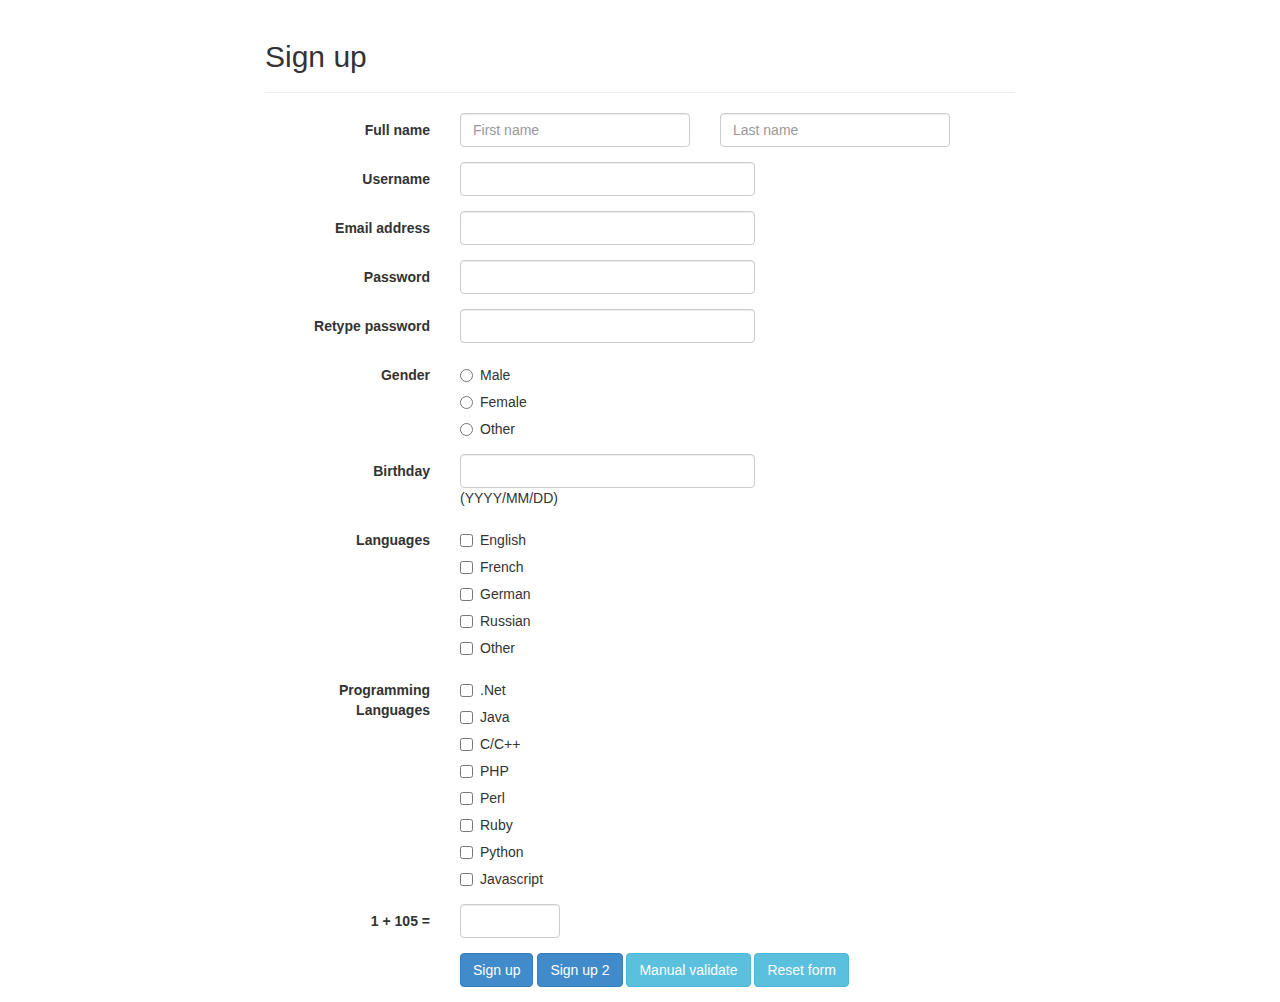
<file: third-party/demo/index.html>
<!DOCTYPE html>
<html>
<head>
    <title>BootstrapValidator demo</title>

    <link rel="stylesheet" href="../vendor/bootstrap/css/bootstrap.css"/>
    <link rel="stylesheet" href="../dist/css/bootstrapValidator.css"/>

    <!-- Include the FontAwesome CSS if you want to use feedback icons provided by FontAwesome -->
    <!--<link rel="stylesheet" href="http://netdna.bootstrapcdn.com/font-awesome/4.0.3/css/font-awesome.css" />-->

    <script type="text/javascript" src="../vendor/jquery/jquery-1.10.2.min.js"></script>
    <script type="text/javascript" src="../vendor/bootstrap/js/bootstrap.min.js"></script>
    <script type="text/javascript" src="../dist/js/bootstrapValidator.js"></script>
</head>
<body>
    <div class="container">
        <div class="row">
            <!-- form: -->
            <section>
                <div class="col-lg-8 col-lg-offset-2">
                    <div class="page-header">
                        <h2>Sign up</h2>
                    </div>

                    <form id="defaultForm" method="post" class="form-horizontal" action="target.php">
                        <div class="form-group">
                            <label class="col-lg-3 control-label">Full name</label>
                            <div class="col-lg-4">
                                <input type="text" class="form-control" name="firstName" placeholder="First name" />
                            </div>
                            <div class="col-lg-4">
                                <input type="text" class="form-control" name="lastName" placeholder="Last name" />
                            </div>
                        </div>

                        <div class="form-group">
                            <label class="col-lg-3 control-label">Username</label>
                            <div class="col-lg-5">
                                <input type="text" class="form-control" name="username" />
                            </div>
                        </div>

                        <div class="form-group">
                            <label class="col-lg-3 control-label">Email address</label>
                            <div class="col-lg-5">
                                <input type="text" class="form-control" name="email" />
                            </div>
                        </div>

                        <div class="form-group">
                            <label class="col-lg-3 control-label">Password</label>
                            <div class="col-lg-5">
                                <input type="password" class="form-control" name="password" />
                            </div>
                        </div>

                        <div class="form-group">
                            <label class="col-lg-3 control-label">Retype password</label>
                            <div class="col-lg-5">
                                <input type="password" class="form-control" name="confirmPassword" />
                            </div>
                        </div>

                        <div class="form-group">
                            <label class="col-lg-3 control-label">Gender</label>
                            <div class="col-lg-5">
                                <div class="radio">
                                    <label>
                                        <input type="radio" name="gender" value="male" /> Male
                                    </label>
                                </div>
                                <div class="radio">
                                    <label>
                                        <input type="radio" name="gender" value="female" /> Female
                                    </label>
                                </div>
                                <div class="radio">
                                    <label>
                                        <input type="radio" name="gender" value="other" /> Other
                                    </label>
                                </div>
                            </div>
                        </div>

                        <div class="form-group">
                            <label class="col-lg-3 control-label">Birthday</label>
                            <div class="col-lg-5">
                                <input type="text" class="form-control" name="birthday" /> (YYYY/MM/DD)
                            </div>
                        </div>

                        <div class="form-group">
                            <label class="col-lg-3 control-label">Languages</label>
                            <div class="col-lg-5">
                                <div class="checkbox">
                                    <label>
                                        <input type="checkbox" name="languages[]" value="english" /> English
                                    </label>
                                </div>
                                <div class="checkbox">
                                    <label>
                                        <input type="checkbox" name="languages[]" value="french" /> French
                                    </label>
                                </div>
                                <div class="checkbox">
                                    <label>
                                        <input type="checkbox" name="languages[]" value="german" /> German
                                    </label>
                                </div>
                                <div class="checkbox">
                                    <label>
                                        <input type="checkbox" name="languages[]" value="russian" /> Russian
                                    </label>
                                </div>
                                <div class="checkbox">
                                    <label>
                                        <input type="checkbox" name="languages[]" value="other" /> Other
                                    </label>
                                </div>
                            </div>
                        </div>

                        <div class="form-group">
                            <label class="col-lg-3 control-label">Programming Languages</label>
                            <div class="col-lg-5">
                                <div class="checkbox">
                                    <label>
                                        <input type="checkbox" name="programs[]" value="net" /> .Net
                                    </label>
                                </div>
                                <div class="checkbox">
                                    <label>
                                        <input type="checkbox" name="programs[]" value="java" /> Java
                                    </label>
                                </div>
                                <div class="checkbox">
                                    <label>
                                        <input type="checkbox" name="programs[]" value="c" /> C/C++
                                    </label>
                                </div>
                                <div class="checkbox">
                                    <label>
                                        <input type="checkbox" name="programs[]" value="php" /> PHP
                                    </label>
                                </div>
                                <div class="checkbox">
                                    <label>
                                        <input type="checkbox" name="programs[]" value="perl" /> Perl
                                    </label>
                                </div>
                                <div class="checkbox">
                                    <label>
                                        <input type="checkbox" name="programs[]" value="ruby" /> Ruby
                                    </label>
                                </div>
                                <div class="checkbox">
                                    <label>
                                        <input type="checkbox" name="programs[]" value="python" /> Python
                                    </label>
                                </div>
                                <div class="checkbox">
                                    <label>
                                        <input type="checkbox" name="programs[]" value="javascript" /> Javascript
                                    </label>
                                </div>
                            </div>
                        </div>

                        <div class="form-group">
                            <label class="col-lg-3 control-label" id="captchaOperation"></label>
                            <div class="col-lg-2">
                                <input type="text" class="form-control" name="captcha" />
                            </div>
                        </div>

                        <div class="form-group">
                            <div class="col-lg-9 col-lg-offset-3">
                                <button type="submit" class="btn btn-primary" name="signup" value="Sign up">Sign up</button>
                                <button type="submit" class="btn btn-primary" name="signup2" value="Sign up 2">Sign up 2</button>
                                <button type="button" class="btn btn-info" id="validateBtn">Manual validate</button>
                                <button type="button" class="btn btn-info" id="resetBtn">Reset form</button>
                            </div>
                        </div>
                    </form>
                </div>
            </section>
            <!-- :form -->
        </div>
    </div>

<script type="text/javascript">
$(document).ready(function() {
    // Generate a simple captcha
    function randomNumber(min, max) {
        return Math.floor(Math.random() * (max - min + 1) + min);
    };
    $('#captchaOperation').html([randomNumber(1, 100), '+', randomNumber(1, 200), '='].join(' '));

    $('#defaultForm').bootstrapValidator({
//        live: 'disabled',
        message: 'This value is not valid',
        feedbackIcons: {
            valid: 'glyphicon glyphicon-ok',
            invalid: 'glyphicon glyphicon-remove',
            validating: 'glyphicon glyphicon-refresh'
        },
        fields: {
            firstName: {
                group: '.col-lg-4',
                validators: {
                    notEmpty: {
                        message: 'The first name is required and cannot be empty'
                    }
                }
            },
            lastName: {
                group: '.col-lg-4',
                validators: {
                    notEmpty: {
                        message: 'The last name is required and cannot be empty'
                    }
                }
            },
            username: {
                message: 'The username is not valid',
                validators: {
                    notEmpty: {
                        message: 'The username is required and cannot be empty'
                    },
                    stringLength: {
                        min: 6,
                        max: 30,
                        message: 'The username must be more than 6 and less than 30 characters long'
                    },
                    regexp: {
                        regexp: /^[a-zA-Z0-9_\.]+$/,
                        message: 'The username can only consist of alphabetical, number, dot and underscore'
                    },
                    remote: {
                        type: 'POST',
                        url: 'remote.php',
                        message: 'The username is not available'
                    },
                    different: {
                        field: 'password,confirmPassword',
                        message: 'The username and password cannot be the same as each other'
                    }
                }
            },
            email: {
                validators: {
                    emailAddress: {
                        message: 'The input is not a valid email address'
                    }
                }
            },
            password: {
                validators: {
                    notEmpty: {
                        message: 'The password is required and cannot be empty'
                    },
                    identical: {
                        field: 'confirmPassword',
                        message: 'The password and its confirm are not the same'
                    },
                    different: {
                        field: 'username',
                        message: 'The password cannot be the same as username'
                    }
                }
            },
            confirmPassword: {
                validators: {
                    notEmpty: {
                        message: 'The confirm password is required and cannot be empty'
                    },
                    identical: {
                        field: 'password',
                        message: 'The password and its confirm are not the same'
                    },
                    different: {
                        field: 'username',
                        message: 'The password cannot be the same as username'
                    }
                }
            },
            birthday: {
                validators: {
                    date: {
                        format: 'YYYY/MM/DD',
                        message: 'The birthday is not valid'
                    }
                }
            },
            gender: {
                validators: {
                    notEmpty: {
                        message: 'The gender is required'
                    }
                }
            },
            'languages[]': {
                validators: {
                    notEmpty: {
                        message: 'Please specify at least one language you can speak'
                    }
                }
            },
            'programs[]': {
                validators: {
                    choice: {
                        min: 2,
                        max: 4,
                        message: 'Please choose 2 - 4 programming languages you are good at'
                    }
                }
            },
            captcha: {
                validators: {
                    callback: {
                        message: 'Wrong answer',
                        callback: function(value, validator) {
                            var items = $('#captchaOperation').html().split(' '), sum = parseInt(items[0]) + parseInt(items[2]);
                            return value == sum;
                        }
                    }
                }
            }
        }
    });

    // Validate the form manually
    $('#validateBtn').click(function() {
        $('#defaultForm').bootstrapValidator('validate');
    });

    $('#resetBtn').click(function() {
        $('#defaultForm').data('bootstrapValidator').resetForm(true);
    });
});
</script>
</body>
</html>
</file>
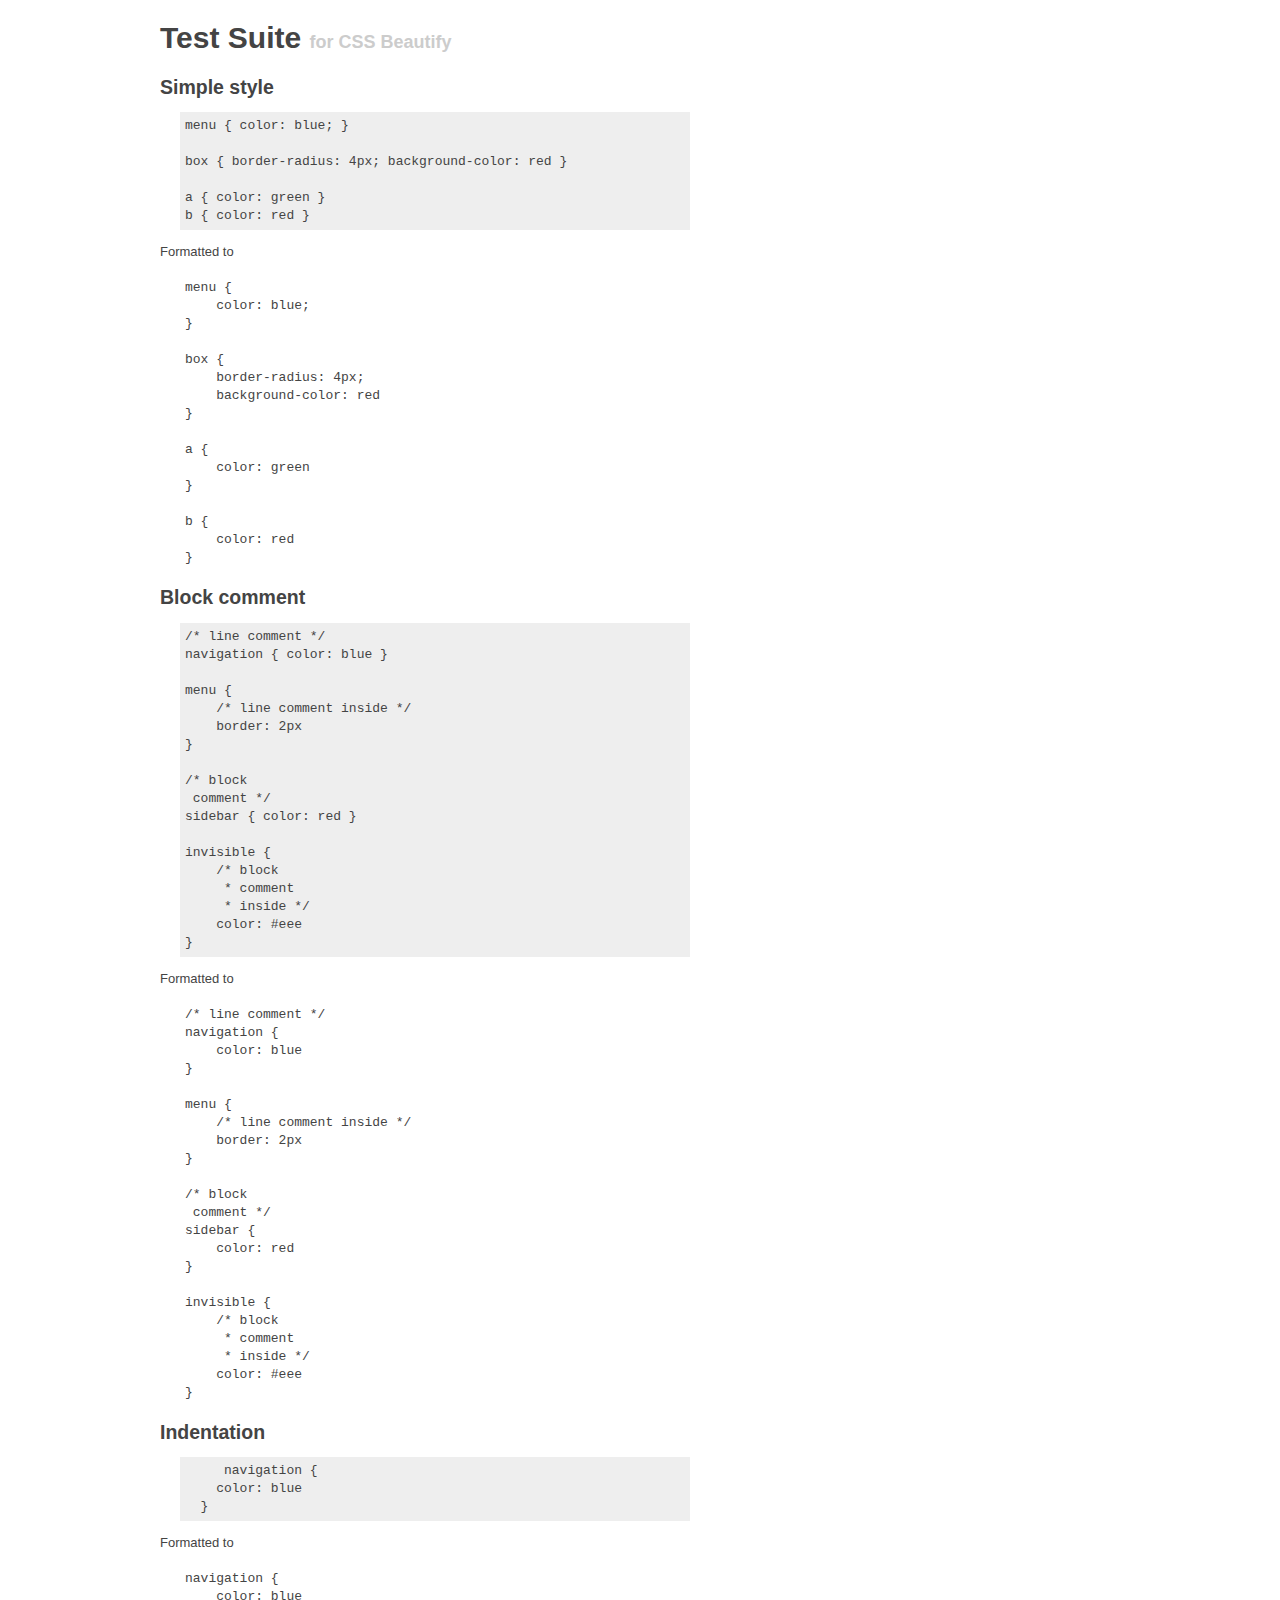
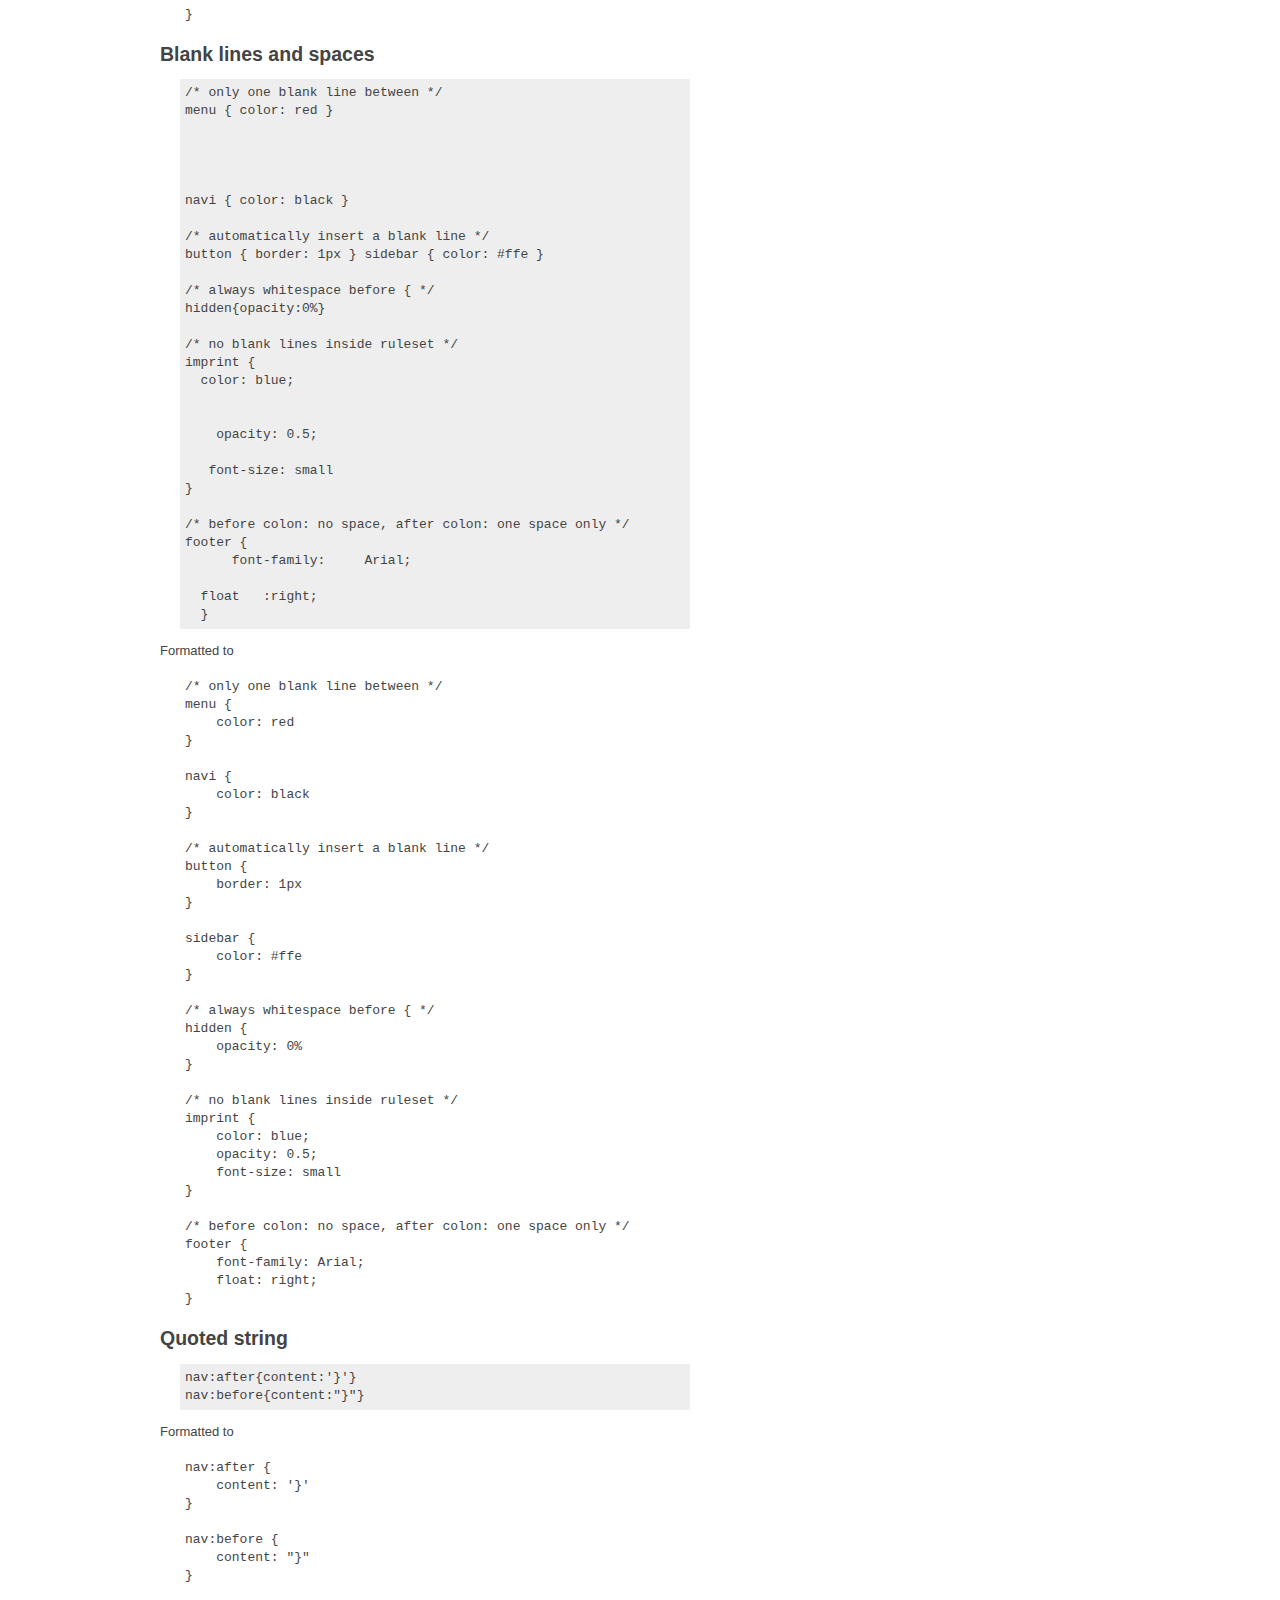
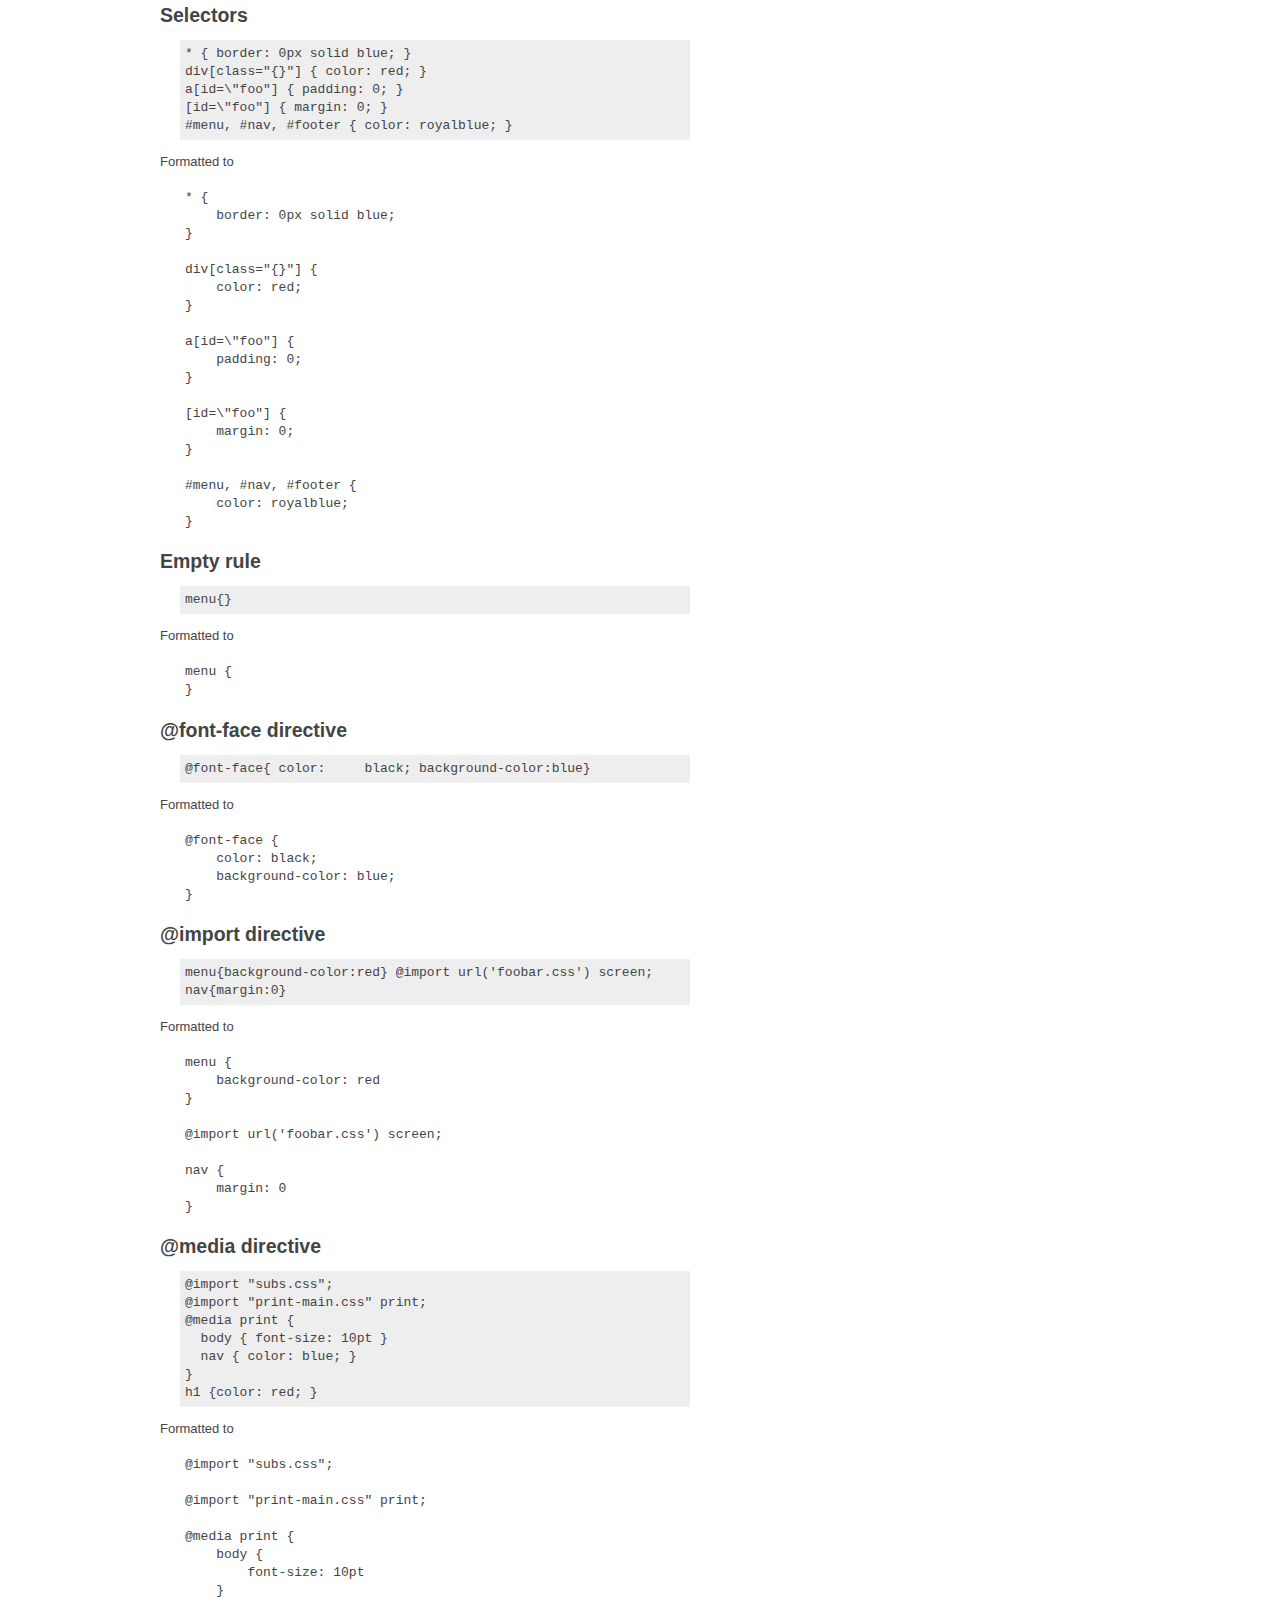
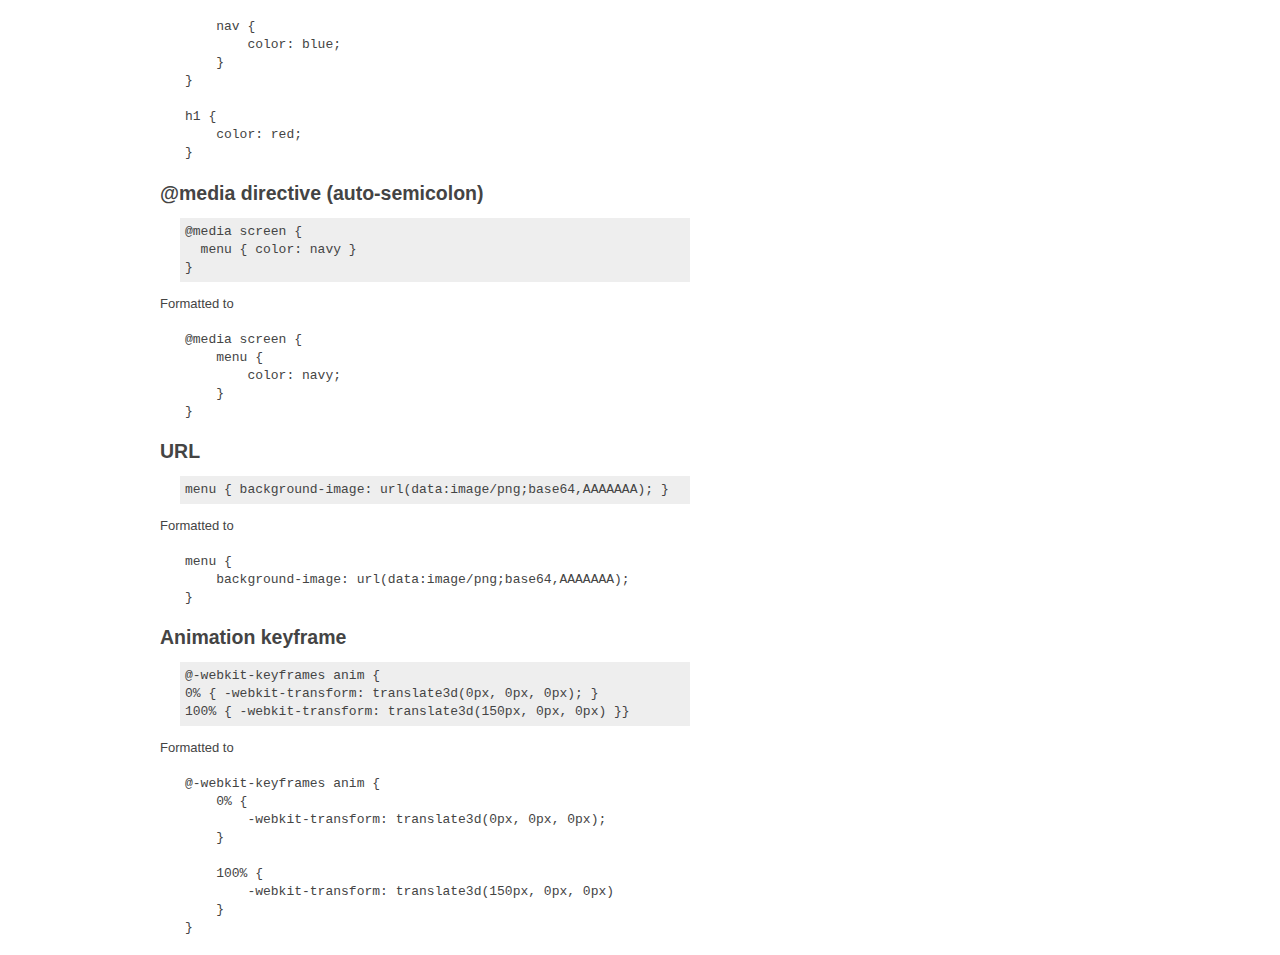
<file: admin/assets/plugins/cssbeautify/test/index.html>
<!DOCTYPE html>
<html lang="en">
<head>
<meta charset="utf-8">
<title>Test Suite for CSS Beautify</title>
<link rel="stylesheet" type="text/css" href="../assets/style.css"/>
<script src="../cssbeautify.js" charset="utf-8"></script>
<script src="test.js" charset="utf-8"></script>
<script src="runner.js" charset="utf-8"></script>
<style>
pre {
    margin-left: 20px;
    padding: 5px;
    display: block;
    width: 500px;
}

.source {
    background-color: #eee;
}

.ref {
    border: 1px solid blue;
}

.result {
    border: 1px solid red;
}

.fail {
    color: red;
}
</style>
</head>
<body>

<div class="container">

<h1>Test Suite <small>for CSS Beautify</small></h1>

<div id="result">
</div>

<script>
window.onload = executeBrowser();
</script>
</body>
</html>
</file>
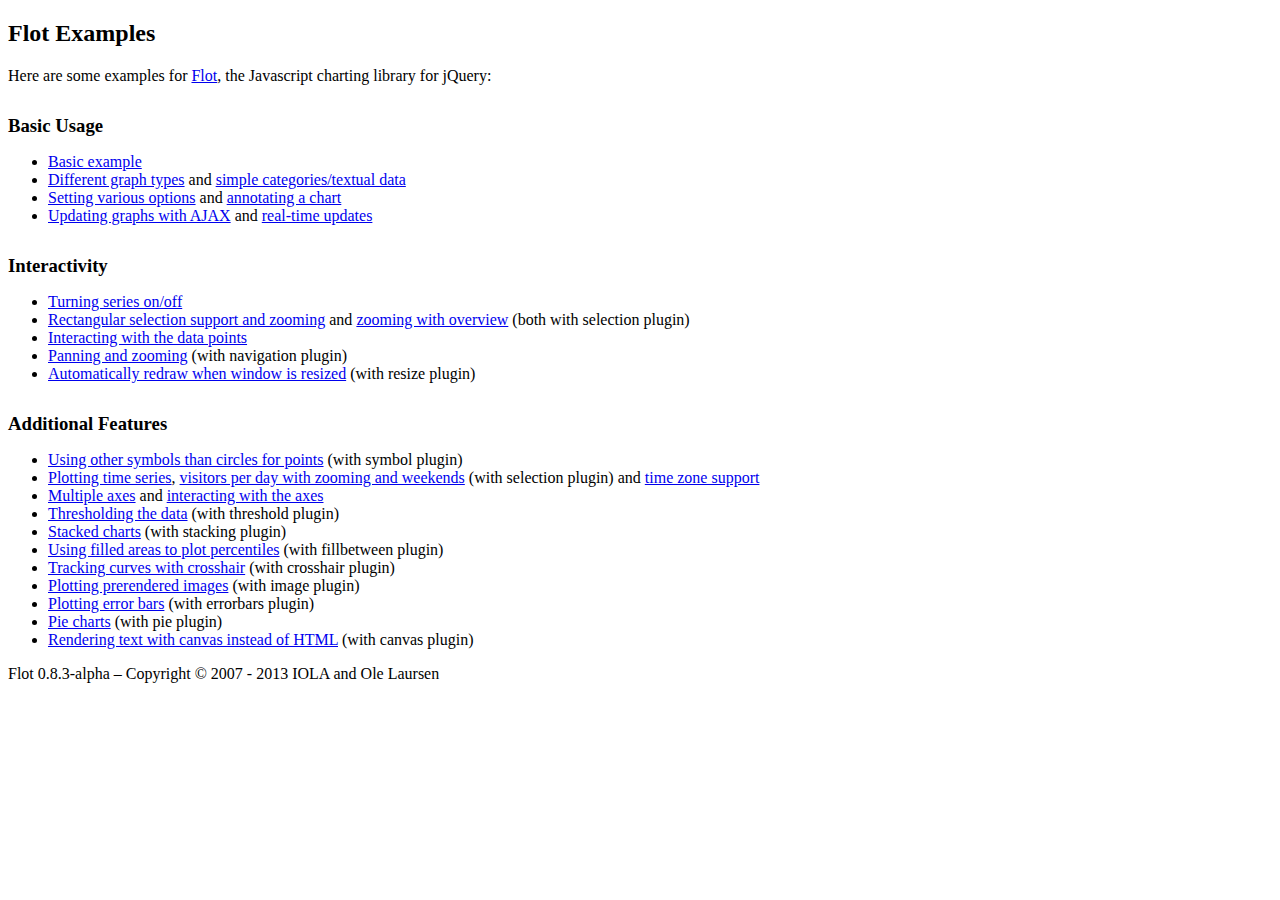
<file: admin/assets/plugins/flot/examples/index.html>
<!DOCTYPE html PUBLIC "-//W3C//DTD HTML 4.01//EN" "http://www.w3.org/TR/html4/strict.dtd">
<html>
<head>
	<meta http-equiv="Content-Type" content="text/html; charset=utf-8">
	<title>Flot Examples</title>
	<link href="examples.css" rel="stylesheet" type="text/css">
	<style>

	h3 {
		margin-top: 30px;
		margin-bottom: 5px;
	}

	</style>
	<script language="javascript" type="text/javascript" src="../jquery.js"></script>
	<script language="javascript" type="text/javascript" src="../jquery.flot.js"></script>
	<script type="text/javascript">

	$(function() {

		// Add the Flot version string to the footer

		$("#footer").prepend("Flot " + $.plot.version + " &ndash; ");
	});

	</script>
</head>
<body>

	<div id="header">
		<h2>Flot Examples</h2>
	</div>

	<div id="content">

		<p>Here are some examples for <a href="http://www.flotcharts.org">Flot</a>, the Javascript charting library for jQuery:</p>

		<h3>Basic Usage</h3>

		<ul>
			<li><a href="basic-usage/index.html">Basic example</a></li>
			<li><a href="series-types/index.html">Different graph types</a> and <a href="categories/index.html">simple categories/textual data</a></li>
			<li><a href="basic-options/index.html">Setting various options</a> and <a href="annotating/index.html">annotating a chart</a></li>
			<li><a href="ajax/index.html">Updating graphs with AJAX</a> and <a href="realtime/index.html">real-time updates</a></li>
		</ul>

		<h3>Interactivity</h3>

		<ul>
			<li><a href="series-toggle/index.html">Turning series on/off</a></li>
			<li><a href="selection/index.html">Rectangular selection support and zooming</a> and <a href="zooming/index.html">zooming with overview</a> (both with selection plugin)</li>
			<li><a href="interacting/index.html">Interacting with the data points</a></li>
			<li><a href="navigate/index.html">Panning and zooming</a> (with navigation plugin)</li>
			<li><a href="resize/index.html">Automatically redraw when window is resized</a> (with resize plugin)</li>
		</ul>

		<h3>Additional Features</h3>

		<ul>
			<li><a href="symbols/index.html">Using other symbols than circles for points</a> (with symbol plugin)</li>
			<li><a href="axes-time/index.html">Plotting time series</a>, <a href="visitors/index.html">visitors per day with zooming and weekends</a> (with selection plugin) and <a href="axes-time-zones/index.html">time zone support</a></li>
			<li><a href="axes-multiple/index.html">Multiple axes</a> and <a href="axes-interacting/index.html">interacting with the axes</a></li>
			<li><a href="threshold/index.html">Thresholding the data</a> (with threshold plugin)</li>
			<li><a href="stacking/index.html">Stacked charts</a> (with stacking plugin)</li>
			<li><a href="percentiles/index.html">Using filled areas to plot percentiles</a> (with fillbetween plugin)</li>
			<li><a href="tracking/index.html">Tracking curves with crosshair</a> (with crosshair plugin)</li>
			<li><a href="image/index.html">Plotting prerendered images</a> (with image plugin)</li>
			<li><a href="series-errorbars/index.html">Plotting error bars</a> (with errorbars plugin)</li>
			<li><a href="series-pie/index.html">Pie charts</a> (with pie plugin)</li>
			<li><a href="canvas/index.html">Rendering text with canvas instead of HTML</a> (with canvas plugin)</li>
		</ul>

	</div>

	<div id="footer">
		Copyright &copy; 2007 - 2013 IOLA and Ole Laursen
	</div>

</body>
</html>
</file>
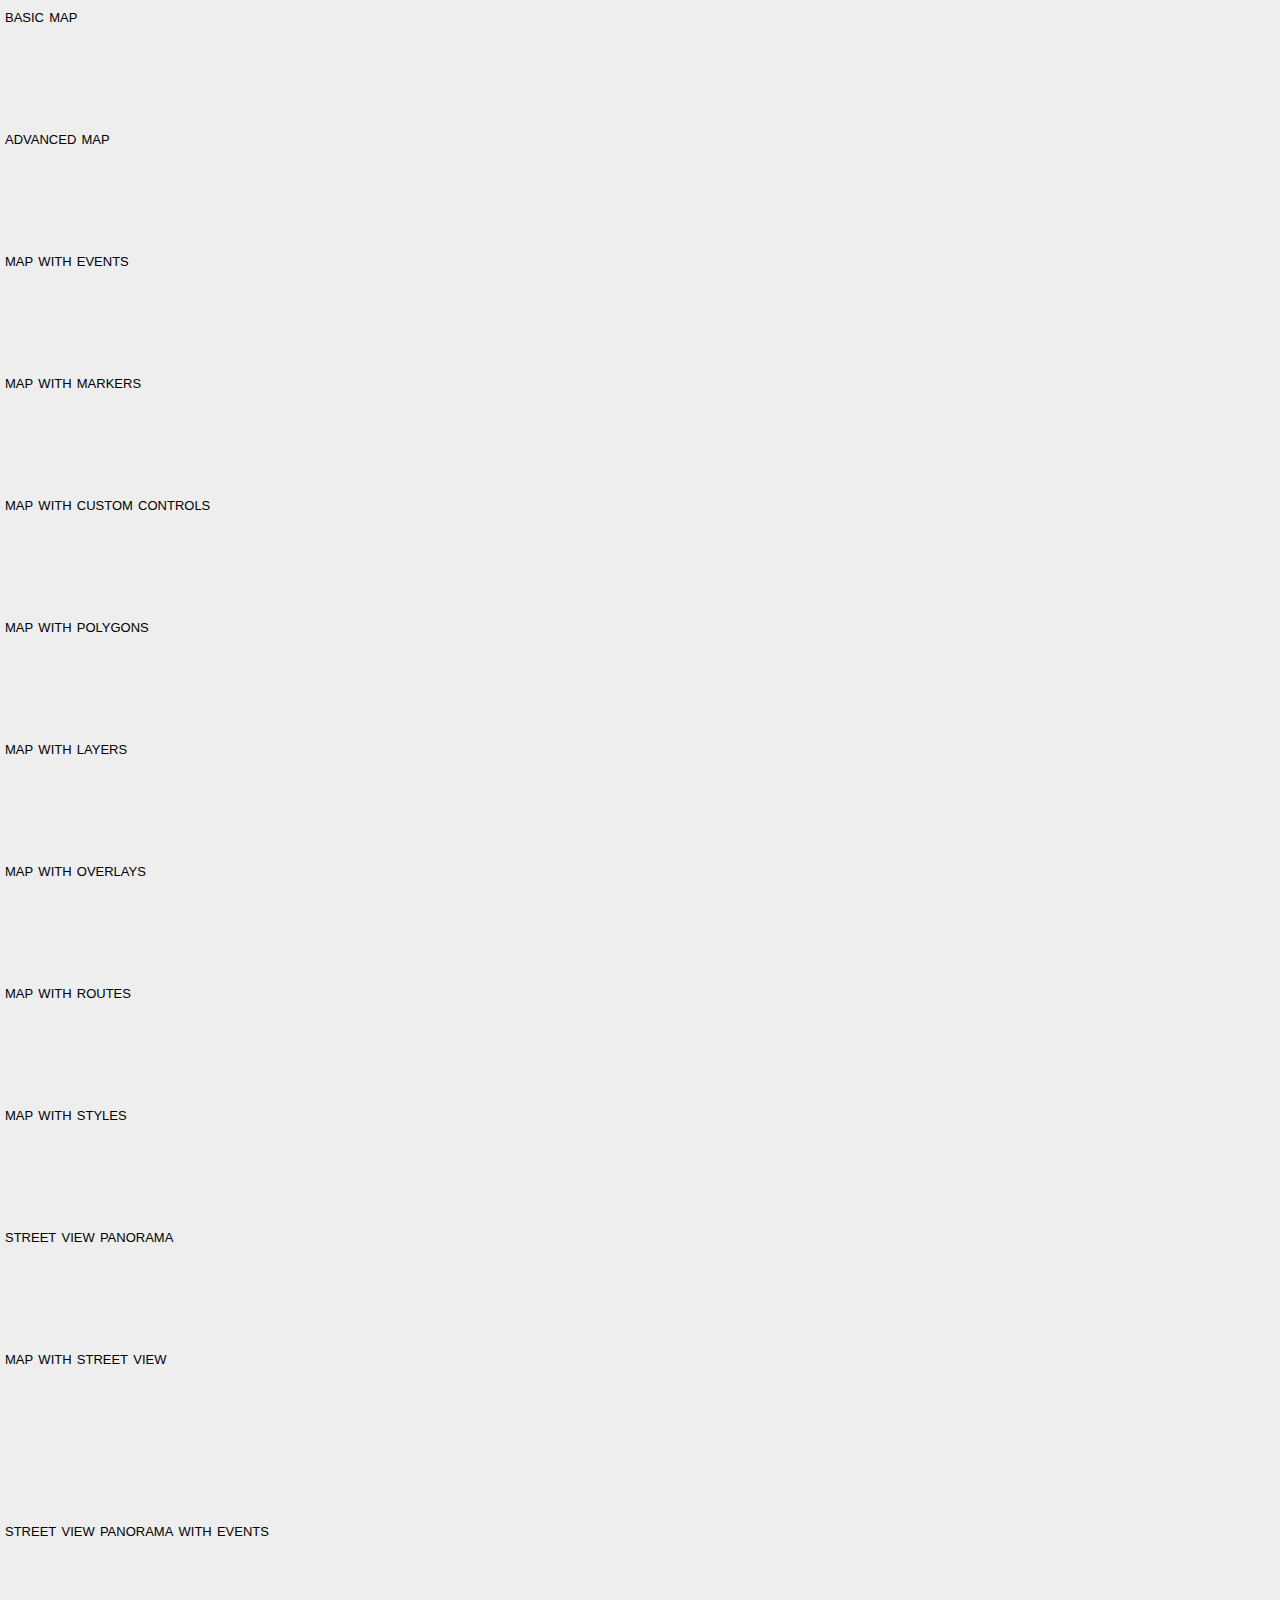
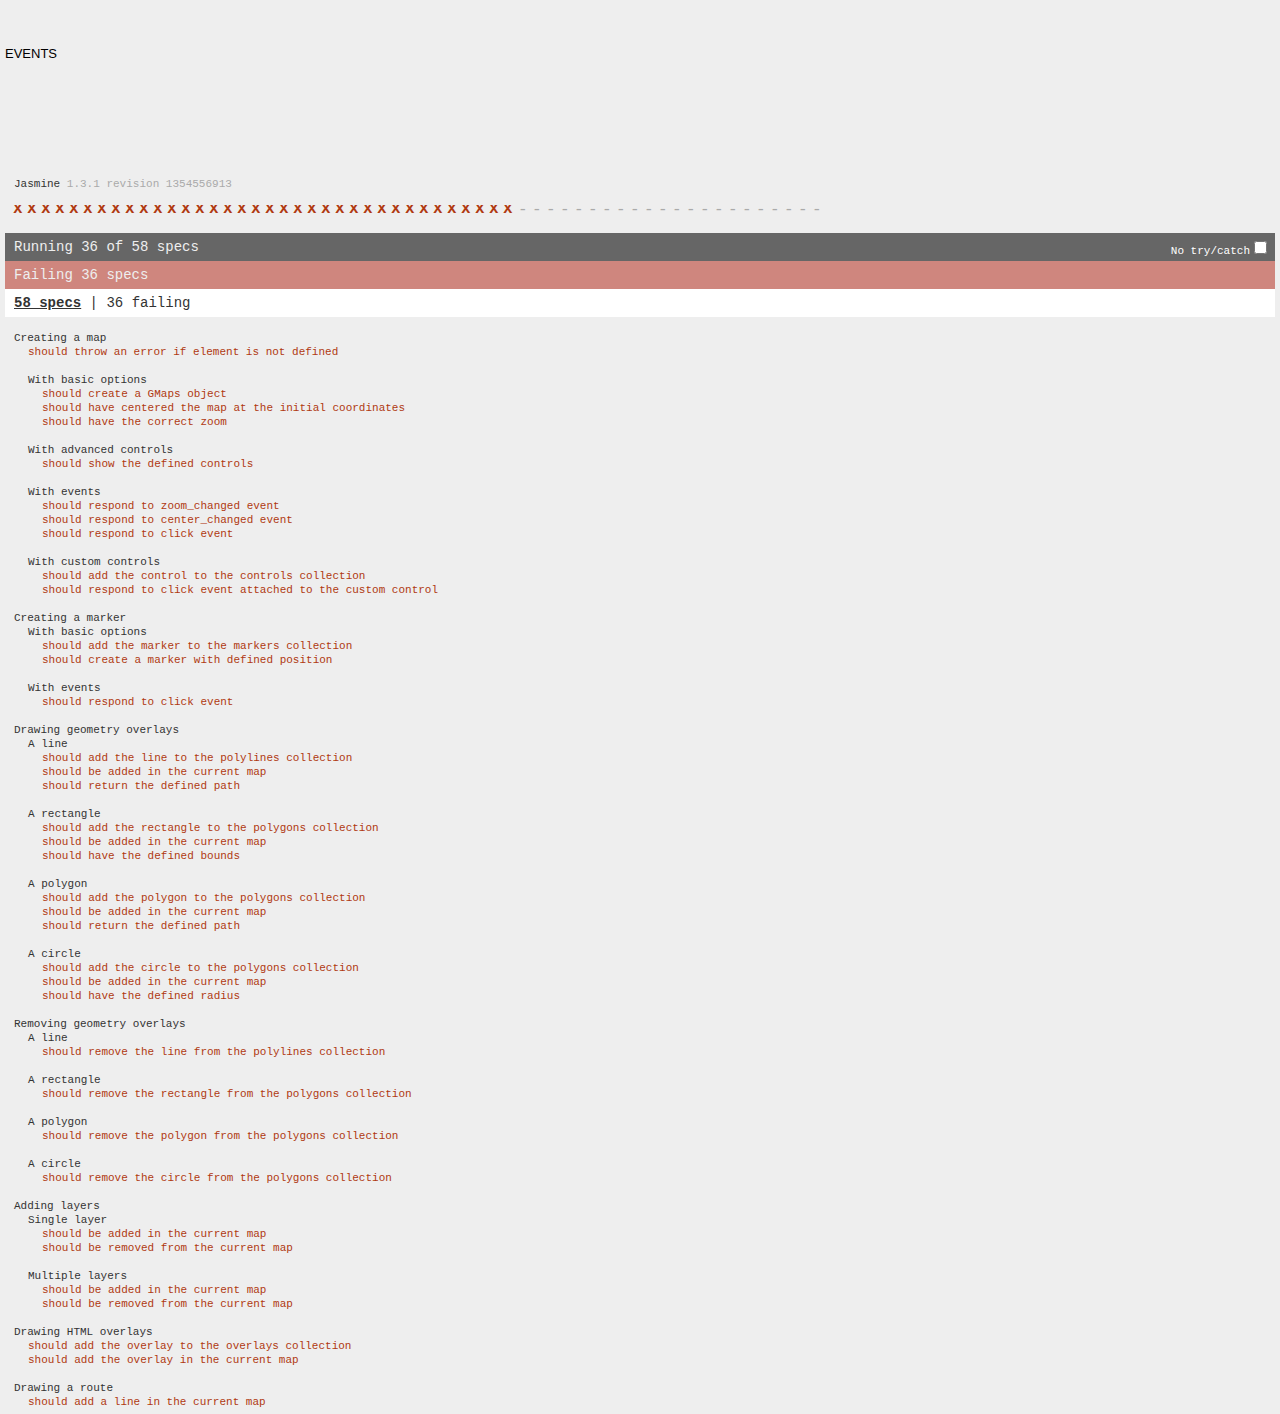
<file: admin/assets/plugins/gmaps/test/index.html>
<!DOCTYPE html>
<html>
<head>
  <title>gmaps.js test</title>
  <link rel="stylesheet" type="text/css" href="lib/jasmine.css" />
  <link rel="stylesheet" href="style.css" />
  <script type="text/javascript" src="lib/jasmine.js"></script>
  <script type="text/javascript" src="lib/jasmine-html.js"></script>

  <script type="text/javascript" src="http://maps.google.com/maps/api/js?sensor=true"></script>
  <script type="text/javascript" src="../gmaps.js"></script>

  <script type="text/javascript" src="spec/MapSpec.js"></script>
  <script type="text/javascript" src="spec/MarkerSpec.js"></script>
  <script type="text/javascript" src="spec/GeometrySpec.js"></script>
  <script type="text/javascript" src="spec/LayerSpec.js"></script>
  <script type="text/javascript" src="spec/OverlaySpec.js"></script>
  <script type="text/javascript" src="spec/RouteSpec.js"></script>
  <script type="text/javascript" src="spec/StyleSpec.js"></script>
  <script type="text/javascript" src="spec/StreetViewSpec.js"></script>
  <script type="text/javascript" src="spec/EventSpec.js"></script>

  <script type="text/javascript">
    (function() {
      var jasmineEnv = jasmine.getEnv();
      jasmineEnv.updateInterval = 1000;

      var htmlReporter = new jasmine.HtmlReporter();

      jasmineEnv.addReporter(htmlReporter);

      jasmineEnv.specFilter = function(spec) {
        return htmlReporter.specFilter(spec);
      };

      var currentWindowOnload = window.onload;

      window.onload = function() {
        if (currentWindowOnload) {
          currentWindowOnload();
        }

        execJasmine();
      };

      function execJasmine() {
        jasmineEnv.execute();
      }

    })();
  </script>
</head>
<body>
  <h3>Basic map</h3>
  <div class="map" id="basic-map"></div>
  <h3>Advanced map</h3>
  <div class="map" id="advanced-map"></div>
  <h3>Map with events</h3>
  <div class="map" id="map-with-events"></div>
  <h3>Map with markers</h3>
  <div class="map" id="map-with-markers"></div>
  <h3>Map with custom controls</h3>
  <div class="map" id="map-with-custom-controls"></div>
  <h3>Map with polygons</h3>
  <div class="map" id="map-with-polygons"></div>
  <h3>Map with layers</h3>
  <div class="map" id="map-with-layers"></div>
  <h3>Map with overlays</h3>
  <div class="map" id="map-with-overlays"></div>
  <h3>Map with routes</h3>
  <div class="map" id="map-with-routes"></div>
  <h3>Map with styles</h3>
  <div class="map" id="map-with-styles"></div>
  <h3>Street View Panorama</h3>
  <div class="panorama" id="streetview-standalone-panorama"></div>
  <h3>Map with Street View</h3>
  <div class="with-columns">
    <div class="map" id="map-with-streetview"></div>
    <div class="panorama" id="streetview-panorama"></div>
  </div>
  <h3>Street View Panorama with events</h3>
  <div class="panorama" id="streetview-with-events"></div>
  <h3>Events</h3>
  <div class="map" id="events"></div>
</body>
</html>
</file>
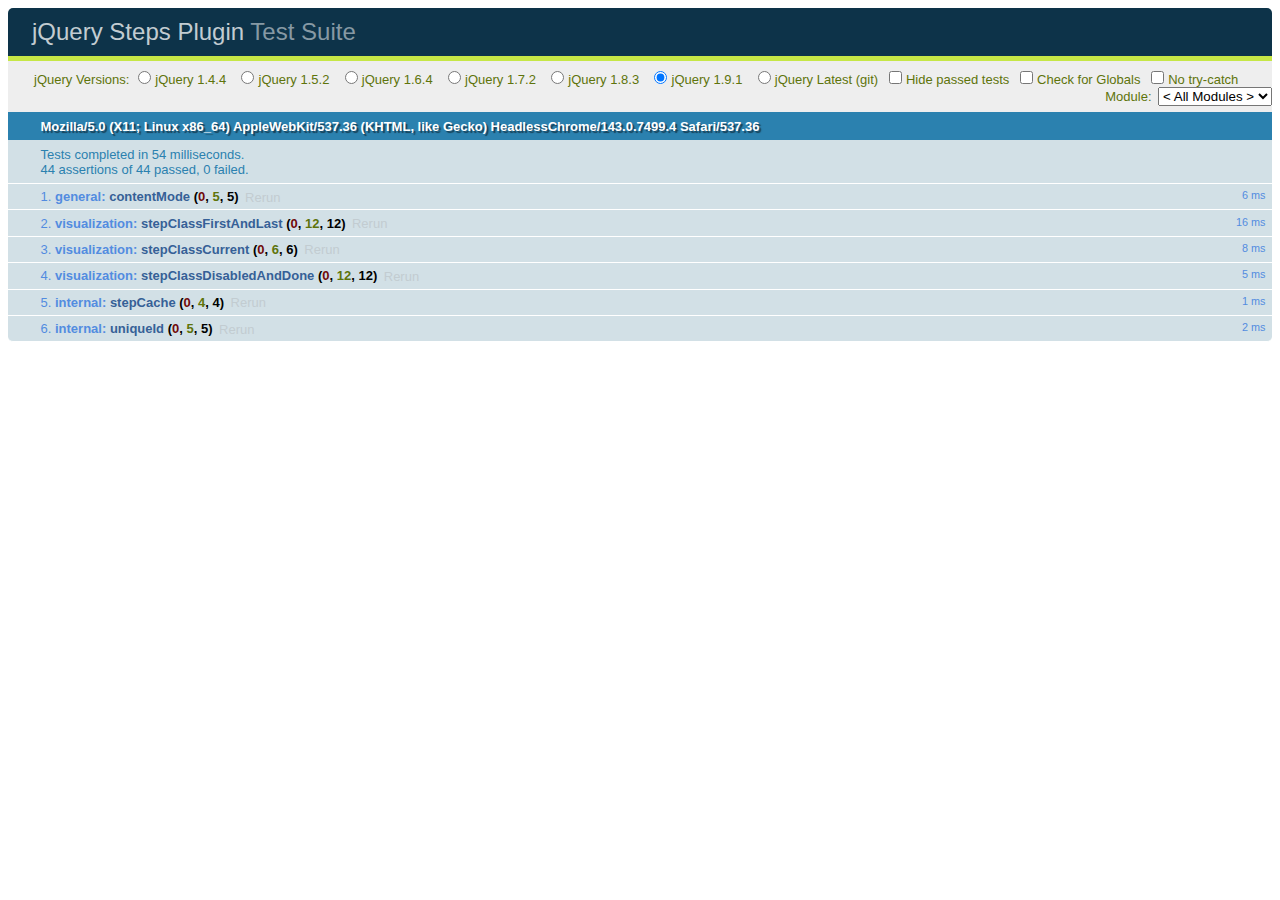
<file: admin/assets/plugins/jquery-steps-master/test/index.html>
<!DOCTYPE html>
<html>
	<head>
		<meta charset="utf-8">
		<title>jQuery Steps Test Suite</title>
		<link rel="stylesheet" href="qunit/qunit-1.11.0.css">
	</head>
	<body>
		<h1 id="qunit-header">
			<a href="http://rstaib.github.io/jquery-steps">jQuery Steps Plugin</a> Test Suite
		</h1>
		<div id="qunit-banner"></div>
		<div id="qunit-testrunner-toolbar"><span>jQuery Versions: <input id="version-144" name="version" type="radio" value="1.4.4" /><label for="version-144">jQuery 1.4.4</label> 
			<input id="version-152" name="version" type="radio" value="1.5.2" /><label for="version-152">jQuery 1.5.2</label> 
			<input id="version-164" name="version" type="radio" value="1.6.4" /><label for="version-164">jQuery 1.6.4</label> 
			<input id="version-172" name="version" type="radio" value="1.7.2" /><label for="version-172">jQuery 1.7.2</label> 
			<input id="version-183" name="version" type="radio" value="1.8.3" /><label for="version-183">jQuery 1.8.3</label> 
			<input id="version-191" name="version" type="radio" value="1.9.1" /><label for="version-191">jQuery 1.9.1</label>
			<input id="version-latest" name="version" type="radio" value="latest" /><label for="version-latest">jQuery Latest (git)</label></span></div>
		<h2 id="qunit-userAgent"></h2>
		<ol id="qunit-tests"></ol>
		<div id="qunit-fixture">
			<div id="contentModeWithEmptyStringArgument">
				<h1>contentModeWithEmptyStringArgument</h1>
				<div data-mode="">
					<p>contentModeWithEmptyStringArgument</p>
				</div>
			</div>

			<div id="contentModeWithWrongNumberArgument">
				<h1>contentModeWithWrongNumberArgument</h1>
				<div data-mode="3">
					<p>contentModeWithWrongNumberArgument</p>
				</div>
			</div>

			<div id="contentModeWithWrongStringArgument">
				<h1>contentModeWithWrongStringArgument</h1>
				<div data-mode="none">
					<p>contentModeWithWrongStringArgument</p>
				</div>
			</div>

			<div id="contentModeWithNumberArgument">
				<h1>contentModeWithNumberArgument</h1>
				<div data-mode="0">
					<p>contentModeWithNumberArgument</p>
				</div>
			</div>

			<div id="contentModeWithStringArgument">
				<h1>contentModeWithStringArgument</h1>
				<div data-mode="html">
					<p>contentModeWithStringArgument</p>
				</div>
			</div>
		</div>
		<script src="qunit/qunit-1.11.0.js"></script>
		<script src="tests.js"></script>
		<script src="jquery.js"></script>
		<script src="../build/jquery.steps.js"></script>
		<script src="../src/privates.js"></script>
		<script src="../src/enums.js"></script>
		<script src="../src/model.js"></script>
		<script src="../src/defaults.js"></script>
		<script>
			$(function ()
			{
				$("input[name='version']").click(function ()
				{
					location.href = "?version=" + $(this).val();
				});

				var versionPattern = /^[\?|\&]{1}version=(\d\.\d\.\d|latest)/,
					version = versionPattern.exec(location.search),
					defaultVersion = "1.9.1";

				if (version != null && version.length > 0)
				{
					version = version[1];
				}
				else
				{
					version = defaultVersion;
				}

				$("input[value='" + version + "']").attr("checked", "checked");
			});
		</script>
	</body>
</html>
</file>
<file: admin/assets/plugins/cssbeautify/assets/style.css>
body {
    min-width: 960px;
    background-color: #ffffff;
    margin: 0;
    font-family: "Helvetica Neue", Helvetica, Arial, sans-serif;
    font-size: 13px;
    font-weight: normal;
    line-height: 18px;
    color: #444;
}

p {
    font-size: 13px;
    font-weight: normal;
    line-height: 18px;
    margin-bottom: 9px;
}

a {
    text-decoration: none;
}

h1 {
    margin-bottom: 18px;
    font-size: 30px;
    line-height: 36px;
    font-weight: bold;
    color: #444;
}

h1 small {
    font-size: 18px;
    color: #ccc;
}

h3 {
    color: #555;
}

textarea {
    font-family: Inconsolata, Monaco, Consolas, "Lucida Console", monospace;
    font-size: 14px;
    color: #555;
    width: 340px;
    padding: 7px;
    -webkit-appearance: none;
    outline: 0;
    border: 1px solid #bbb;
}

.container {
    margin-left: auto;
    margin-right: auto;
    width: 960px;
}

.container .raw {
    width: 380px;
    display: inline;
    float: left;
    margin-left: 10px;
    margin-right: 10px;
}

.container .raw textarea {
    box-shadow: inset 0 1px 3px rgba(0, 0, 0, 0.2);
    -webkit-box-shadow: inset 0 1px 3px rgba(0, 0, 0, 0.2);
    -moz-box-shadow: inset 0 1px 3px rgba(0, 0, 0, 0.2);
    transition: border linear 0.25s, box-shadow linear 0.25s;
    -webkit-transition: border linear 0.25s, box-shadow linear 0.25s;
    -moz-transition: border linear 0.25s, box-shadow linear 0.25s;
    -o-transition: border linear 0.25s, box-shadow linear 0.25s;
}

.container .raw textarea:focus {
    border-color: rgba(60, 200, 1, 0.8);
    box-shadow: inset 0 1px 3px rgba(0, 0, 0, 0.1), 0 0 8px rgba(60, 200, 1, 0.4);
    -webkit-box-shadow: inset 0 1px 3px rgba(0, 0, 0, 0.1), 0 0 8px rgba(60, 200, 1, 0.4);
    -moz-box-shadow: inset 0 1px 3px rgba(0, 0, 0, 0.1), 0 0 8px rgba(60, 200, 1, 0.4);
}

.container .formatted {
    width: 380px;
    display: inline;
    float: left;
    margin-left: 10px;
    margin-right: 10px;
}

.container .formatted textarea {
    color: #000;
}

.container .options {
    width: 140px;
    display: inline;
    float: left;
    margin-left: 10px;
    margin-right: 10px;
}

.container .options input {
    margin: 5px 5px 5px 0px;
}

.container .options input[type=radio] {
    margin-left: 10px;
}

.footer {
    margin-top: 25px;
    color: #555;
    text-align: center;
}

.CodeMirror {
    padding: 0;
    border: 1px solid #bbb;
}

.CodeMirror-scroll {
    height: 320px;
}
</file>
<file: admin/assets/plugins/flot/examples/examples.css>
.demo-container {
	box-sizing: border-box;
	width: 100%;
	height: 450px;
	padding: 20px 15px 15px 15px;
	margin: 15px auto 30px auto;
	border: 1px solid #ddd;
	background: #fff;
	background: linear-gradient(#f6f6f6 0, #fff 50px);
	background: -o-linear-gradient(#f6f6f6 0, #fff 50px);
	background: -ms-linear-gradient(#f6f6f6 0, #fff 50px);
	background: -moz-linear-gradient(#f6f6f6 0, #fff 50px);
	background: -webkit-linear-gradient(#f6f6f6 0, #fff 50px);
	box-shadow: 0 3px 10px rgba(0,0,0,0.15);
	-o-box-shadow: 0 3px 10px rgba(0,0,0,0.1);
	-ms-box-shadow: 0 3px 10px rgba(0,0,0,0.1);
	-moz-box-shadow: 0 3px 10px rgba(0,0,0,0.1);
	-webkit-box-shadow: 0 3px 10px rgba(0,0,0,0.1);
}

.demo-placeholder {
	width: 100%;
	height: 100%;
	font-size: 14px;
	line-height: 1.2em;
}

.legend table {
	border-spacing: 5px;
}
</file>
<file: admin/assets/plugins/gmaps/test/lib/jasmine.css>
body { background-color: #eeeeee; padding: 0; margin: 5px; overflow-y: scroll; }

#HTMLReporter { font-size: 11px; font-family: Monaco, "Lucida Console", monospace; line-height: 14px; color: #333333; }
#HTMLReporter a { text-decoration: none; }
#HTMLReporter a:hover { text-decoration: underline; }
#HTMLReporter p, #HTMLReporter h1, #HTMLReporter h2, #HTMLReporter h3, #HTMLReporter h4, #HTMLReporter h5, #HTMLReporter h6 { margin: 0; line-height: 14px; }
#HTMLReporter .banner, #HTMLReporter .symbolSummary, #HTMLReporter .summary, #HTMLReporter .resultMessage, #HTMLReporter .specDetail .description, #HTMLReporter .alert .bar, #HTMLReporter .stackTrace { padding-left: 9px; padding-right: 9px; }
#HTMLReporter #jasmine_content { position: fixed; right: 100%; }
#HTMLReporter .version { color: #aaaaaa; }
#HTMLReporter .banner { margin-top: 14px; }
#HTMLReporter .duration { color: #aaaaaa; float: right; }
#HTMLReporter .symbolSummary { overflow: hidden; *zoom: 1; margin: 14px 0; }
#HTMLReporter .symbolSummary li { display: block; float: left; height: 7px; width: 14px; margin-bottom: 7px; font-size: 16px; }
#HTMLReporter .symbolSummary li.passed { font-size: 14px; }
#HTMLReporter .symbolSummary li.passed:before { color: #5e7d00; content: "\02022"; }
#HTMLReporter .symbolSummary li.failed { line-height: 9px; }
#HTMLReporter .symbolSummary li.failed:before { color: #b03911; content: "x"; font-weight: bold; margin-left: -1px; }
#HTMLReporter .symbolSummary li.skipped { font-size: 14px; }
#HTMLReporter .symbolSummary li.skipped:before { color: #bababa; content: "\02022"; }
#HTMLReporter .symbolSummary li.pending { line-height: 11px; }
#HTMLReporter .symbolSummary li.pending:before { color: #aaaaaa; content: "-"; }
#HTMLReporter .exceptions { color: #fff; float: right; margin-top: 5px; margin-right: 5px; }
#HTMLReporter .bar { line-height: 28px; font-size: 14px; display: block; color: #eee; }
#HTMLReporter .runningAlert { background-color: #666666; }
#HTMLReporter .skippedAlert { background-color: #aaaaaa; }
#HTMLReporter .skippedAlert:first-child { background-color: #333333; }
#HTMLReporter .skippedAlert:hover { text-decoration: none; color: white; text-decoration: underline; }
#HTMLReporter .passingAlert { background-color: #a6b779; }
#HTMLReporter .passingAlert:first-child { background-color: #5e7d00; }
#HTMLReporter .failingAlert { background-color: #cf867e; }
#HTMLReporter .failingAlert:first-child { background-color: #b03911; }
#HTMLReporter .results { margin-top: 14px; }
#HTMLReporter #details { display: none; }
#HTMLReporter .resultsMenu, #HTMLReporter .resultsMenu a { background-color: #fff; color: #333333; }
#HTMLReporter.showDetails .summaryMenuItem { font-weight: normal; text-decoration: inherit; }
#HTMLReporter.showDetails .summaryMenuItem:hover { text-decoration: underline; }
#HTMLReporter.showDetails .detailsMenuItem { font-weight: bold; text-decoration: underline; }
#HTMLReporter.showDetails .summary { display: none; }
#HTMLReporter.showDetails #details { display: block; }
#HTMLReporter .summaryMenuItem { font-weight: bold; text-decoration: underline; }
#HTMLReporter .summary { margin-top: 14px; }
#HTMLReporter .summary .suite .suite, #HTMLReporter .summary .specSummary { margin-left: 14px; }
#HTMLReporter .summary .specSummary.passed a { color: #5e7d00; }
#HTMLReporter .summary .specSummary.failed a { color: #b03911; }
#HTMLReporter .description + .suite { margin-top: 0; }
#HTMLReporter .suite { margin-top: 14px; }
#HTMLReporter .suite a { color: #333333; }
#HTMLReporter #details .specDetail { margin-bottom: 28px; }
#HTMLReporter #details .specDetail .description { display: block; color: white; background-color: #b03911; }
#HTMLReporter .resultMessage { padding-top: 14px; color: #333333; }
#HTMLReporter .resultMessage span.result { display: block; }
#HTMLReporter .stackTrace { margin: 5px 0 0 0; max-height: 224px; overflow: auto; line-height: 18px; color: #666666; border: 1px solid #ddd; background: white; white-space: pre; }

#TrivialReporter { padding: 8px 13px; position: absolute; top: 0; bottom: 0; left: 0; right: 0; overflow-y: scroll; background-color: white; font-family: "Helvetica Neue Light", "Lucida Grande", "Calibri", "Arial", sans-serif; /*.resultMessage {*/ /*white-space: pre;*/ /*}*/ }
#TrivialReporter a:visited, #TrivialReporter a { color: #303; }
#TrivialReporter a:hover, #TrivialReporter a:active { color: blue; }
#TrivialReporter .run_spec { float: right; padding-right: 5px; font-size: .8em; text-decoration: none; }
#TrivialReporter .banner { color: #303; background-color: #fef; padding: 5px; }
#TrivialReporter .logo { float: left; font-size: 1.1em; padding-left: 5px; }
#TrivialReporter .logo .version { font-size: .6em; padding-left: 1em; }
#TrivialReporter .runner.running { background-color: yellow; }
#TrivialReporter .options { text-align: right; font-size: .8em; }
#TrivialReporter .suite { border: 1px outset gray; margin: 5px 0; padding-left: 1em; }
#TrivialReporter .suite .suite { margin: 5px; }
#TrivialReporter .suite.passed { background-color: #dfd; }
#TrivialReporter .suite.failed { background-color: #fdd; }
#TrivialReporter .spec { margin: 5px; padding-left: 1em; clear: both; }
#TrivialReporter .spec.failed, #TrivialReporter .spec.passed, #TrivialReporter .spec.skipped { padding-bottom: 5px; border: 1px solid gray; }
#TrivialReporter .spec.failed { background-color: #fbb; border-color: red; }
#TrivialReporter .spec.passed { background-color: #bfb; border-color: green; }
#TrivialReporter .spec.skipped { background-color: #bbb; }
#TrivialReporter .messages { border-left: 1px dashed gray; padding-left: 1em; padding-right: 1em; }
#TrivialReporter .passed { background-color: #cfc; display: none; }
#TrivialReporter .failed { background-color: #fbb; }
#TrivialReporter .skipped { color: #777; background-color: #eee; display: none; }
#TrivialReporter .resultMessage span.result { display: block; line-height: 2em; color: black; }
#TrivialReporter .resultMessage .mismatch { color: black; }
#TrivialReporter .stackTrace { white-space: pre; font-size: .8em; margin-left: 10px; max-height: 5em; overflow: auto; border: 1px inset red; padding: 1em; background: #eef; }
#TrivialReporter .finished-at { padding-left: 1em; font-size: .6em; }
#TrivialReporter.show-passed .passed, #TrivialReporter.show-skipped .skipped { display: block; }
#TrivialReporter #jasmine_content { position: fixed; right: 100%; }
#TrivialReporter .runner { border: 1px solid gray; display: block; margin: 5px 0; padding: 2px 0 2px 10px; }
</file>
<file: admin/assets/plugins/gmaps/test/style.css>
body {
font-family: sans-serif;
}

h1, h2, h3, h4, h5, h6 {
  margin: 0;
  font-weight: lighter;
  text-transform: lowercase;
  font-variant: small-caps;
}

.map,
.panorama {
  width: 100%;
  height: 100px;
}

.with-columns {
  display: block;
  width: 100%;
  overflow: hidden;
}

.with-columns .map,
.with-columns .panorama {
  display: block;
  width: 50%;
  height: 150px;
  float: left;
}
</file>
<file: third-party/dist/css/bootstrapValidator.css>
/**
 * BootstrapValidator (http://bootstrapvalidator.com)
 * The best jQuery plugin to validate form fields. Designed to use with Bootstrap 3
 *
 * @author      http://twitter.com/nghuuphuoc
 * @copyright   (c) 2013 - 2014 Nguyen Huu Phuoc
 * @license     MIT
 */

.bv-form .help-block {
    margin-bottom: 0;
}
.bv-form .tooltip-inner {
    text-align: left;
}
.nav-tabs li.bv-tab-success > a {
    color: #3c763d;
}
.nav-tabs li.bv-tab-error > a {
    color: #a94442;
}

.bv-form .bv-icon-no-label {
	top: 0;
}

.bv-form .bv-icon-input-group {
	top: 0;
	z-index: 100;
}
</file>
<file: admin/assets/plugins/jquery-steps-master/test/qunit/qunit-1.11.0.css>
/**
 * QUnit v1.11.0 - A JavaScript Unit Testing Framework
 *
 * http://qunitjs.com
 *
 * Copyright 2012 jQuery Foundation and other contributors
 * Released under the MIT license.
 * http://jquery.org/license
 */

/** Font Family and Sizes */

#qunit-tests, #qunit-header, #qunit-banner, #qunit-testrunner-toolbar, #qunit-userAgent, #qunit-testresult {
	font-family: "Helvetica Neue Light", "HelveticaNeue-Light", "Helvetica Neue", Calibri, Helvetica, Arial, sans-serif;
}

#qunit-testrunner-toolbar, #qunit-userAgent, #qunit-testresult, #qunit-tests li { font-size: small; }
#qunit-tests { font-size: smaller; }


/** Resets */

#qunit-tests, #qunit-header, #qunit-banner, #qunit-userAgent, #qunit-testresult, #qunit-modulefilter {
	margin: 0;
	padding: 0;
}


/** Header */

#qunit-header {
	padding: 0.5em 0 0.5em 1em;

	color: #8699a4;
	background-color: #0d3349;

	font-size: 1.5em;
	line-height: 1em;
	font-weight: normal;

	border-radius: 5px 5px 0 0;
	-moz-border-radius: 5px 5px 0 0;
	-webkit-border-top-right-radius: 5px;
	-webkit-border-top-left-radius: 5px;
}

#qunit-header a {
	text-decoration: none;
	color: #c2ccd1;
}

#qunit-header a:hover,
#qunit-header a:focus {
	color: #fff;
}

#qunit-testrunner-toolbar label {
	display: inline-block;
	padding: 0 .5em 0 .1em;
}

#qunit-banner {
	height: 5px;
}

#qunit-testrunner-toolbar {
	padding: 0.5em 0 0.5em 2em;
	color: #5E740B;
	background-color: #eee;
	overflow: hidden;
}

#qunit-userAgent {
	padding: 0.5em 0 0.5em 2.5em;
	background-color: #2b81af;
	color: #fff;
	text-shadow: rgba(0, 0, 0, 0.5) 2px 2px 1px;
}

#qunit-modulefilter-container {
	float: right;
}

/** Tests: Pass/Fail */

#qunit-tests {
	list-style-position: inside;
}

#qunit-tests li {
	padding: 0.4em 0.5em 0.4em 2.5em;
	border-bottom: 1px solid #fff;
	list-style-position: inside;
}

#qunit-tests.hidepass li.pass, #qunit-tests.hidepass li.running  {
	display: none;
}

#qunit-tests li strong {
	cursor: pointer;
}

#qunit-tests li a {
	padding: 0.5em;
	color: #c2ccd1;
	text-decoration: none;
}
#qunit-tests li a:hover,
#qunit-tests li a:focus {
	color: #000;
}

#qunit-tests li .runtime {
	float: right;
	font-size: smaller;
}

.qunit-assert-list {
	margin-top: 0.5em;
	padding: 0.5em;

	background-color: #fff;

	border-radius: 5px;
	-moz-border-radius: 5px;
	-webkit-border-radius: 5px;
}

.qunit-collapsed {
	display: none;
}

#qunit-tests table {
	border-collapse: collapse;
	margin-top: .2em;
}

#qunit-tests th {
	text-align: right;
	vertical-align: top;
	padding: 0 .5em 0 0;
}

#qunit-tests td {
	vertical-align: top;
}

#qunit-tests pre {
	margin: 0;
	white-space: pre-wrap;
	word-wrap: break-word;
}

#qunit-tests del {
	background-color: #e0f2be;
	color: #374e0c;
	text-decoration: none;
}

#qunit-tests ins {
	background-color: #ffcaca;
	color: #500;
	text-decoration: none;
}

/*** Test Counts */

#qunit-tests b.counts                       { color: black; }
#qunit-tests b.passed                       { color: #5E740B; }
#qunit-tests b.failed                       { color: #710909; }

#qunit-tests li li {
	padding: 5px;
	background-color: #fff;
	border-bottom: none;
	list-style-position: inside;
}

/*** Passing Styles */

#qunit-tests li li.pass {
	color: #3c510c;
	background-color: #fff;
	border-left: 10px solid #C6E746;
}

#qunit-tests .pass                          { color: #528CE0; background-color: #D2E0E6; }
#qunit-tests .pass .test-name               { color: #366097; }

#qunit-tests .pass .test-actual,
#qunit-tests .pass .test-expected           { color: #999999; }

#qunit-banner.qunit-pass                    { background-color: #C6E746; }

/*** Failing Styles */

#qunit-tests li li.fail {
	color: #710909;
	background-color: #fff;
	border-left: 10px solid #EE5757;
	white-space: pre;
}

#qunit-tests > li:last-child {
	border-radius: 0 0 5px 5px;
	-moz-border-radius: 0 0 5px 5px;
	-webkit-border-bottom-right-radius: 5px;
	-webkit-border-bottom-left-radius: 5px;
}

#qunit-tests .fail                          { color: #000000; background-color: #EE5757; }
#qunit-tests .fail .test-name,
#qunit-tests .fail .module-name             { color: #000000; }

#qunit-tests .fail .test-actual             { color: #EE5757; }
#qunit-tests .fail .test-expected           { color: green;   }

#qunit-banner.qunit-fail                    { background-color: #EE5757; }


/** Result */

#qunit-testresult {
	padding: 0.5em 0.5em 0.5em 2.5em;

	color: #2b81af;
	background-color: #D2E0E6;

	border-bottom: 1px solid white;
}
#qunit-testresult .module-name {
	font-weight: bold;
}

/** Fixture */

#qunit-fixture {
	position: absolute;
	top: -10000px;
	left: -10000px;
	width: 1000px;
	height: 1000px;
}
</file>
